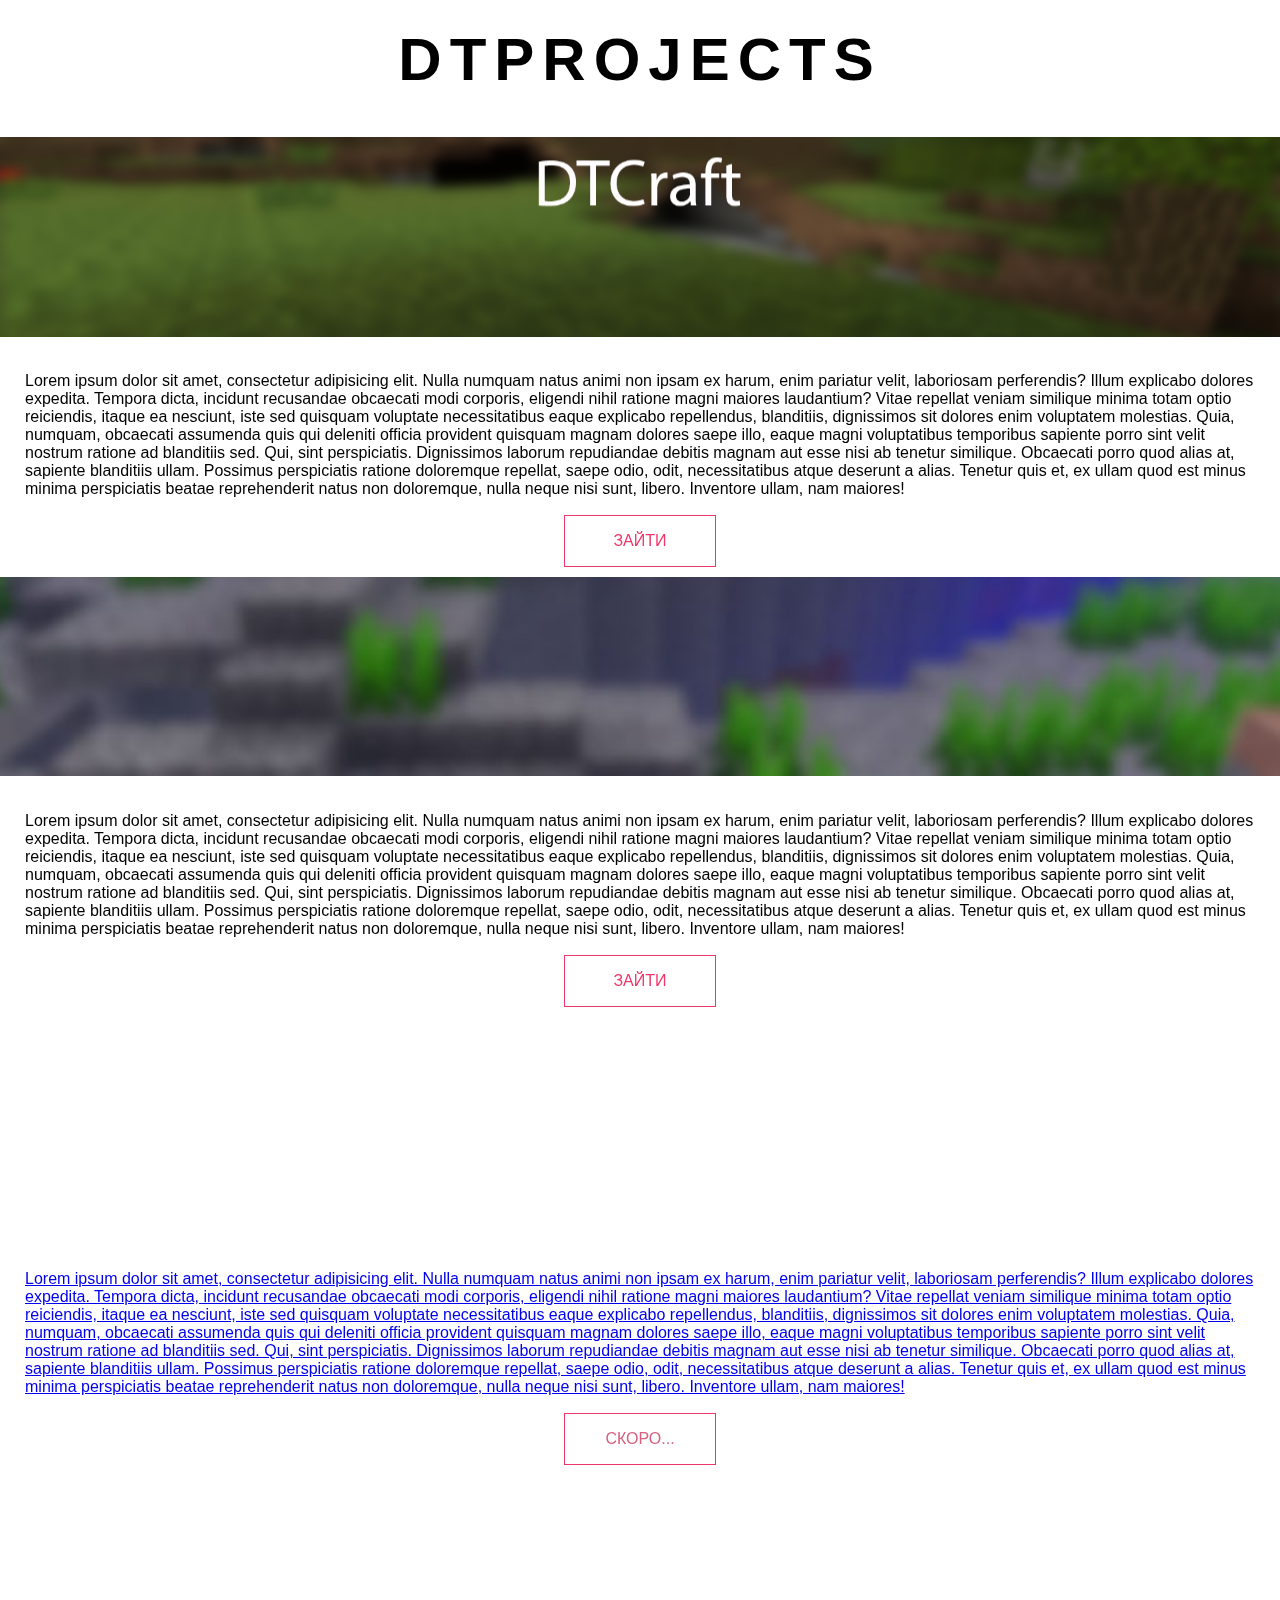
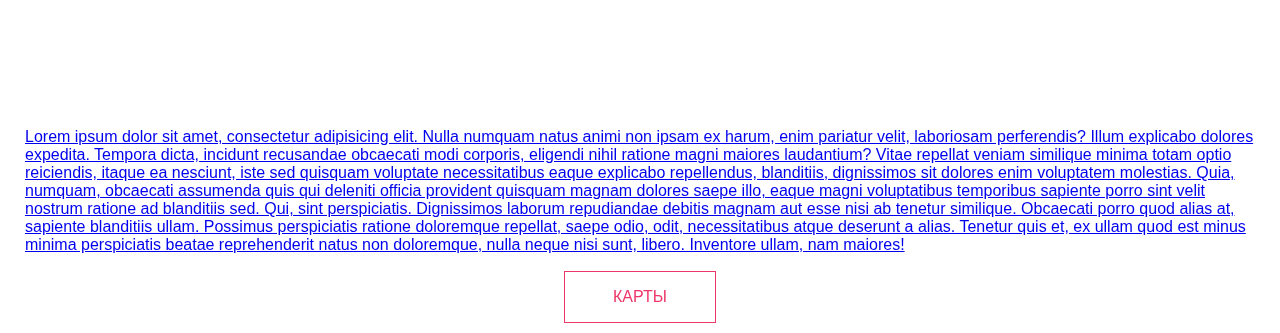
<file: index.html>
<!DOCTYPE html>
<html lang="en">
<head>
    <meta charset="UTF-8">
    <meta name="viewport" content="width=device-width, initial-scale=1.0">
    <title>DTProjects</title>
    <style>
        body {
            margin: 0px;
            padding: 0px;
        }
        .image {
            width: 100%;
            min-height: 200px;
            background: transparent;
        }
        nav {
            font-family: sans-serif;
            margin: 25px;
            margin-top: 35px;
            text-align: left;
        }
        #button {
            text-decoration: none;
            width: 150px; height: 50px;
            font-family: arial;
            text-transform: uppercase;
            color: #ee3769;
            position: absolute;
            left: 50%; right: 50%;
            transform: translate(-50%, -50%);
            cursor: pointer;
            border: 1px solid #ee3769;
            text-align: center;
            line-height: 50px;
            overflow: hidden;
            transition: color 0.3s ease-out;
        }
        #button::before {
            position: absolute;
            top: 0; left: 0; right: 0; bottom: 0;
            margin: auto;
            content: "";
            border-radius: 50%;
            display: block;
            width: 300px; height: 300px;
            left: -75px;
            transition: box-shadow 0.6s ease-out;
            z-index: -1;
        }
        #button:hover {
            color: #fff;
        }
        #button:hover::before {
            box-shadow: inset 0 0 0 160px #ee3769;
        }
        .logo {
            text-transform: uppercase;
            font-family: arial;
            text-align: center;
            margin: 25px;
            font-size: 60px;
            font-weight: 700;
            letter-spacing: 8px;
            animation: logo 3s 1;
        }
         #buttonbl {
            text-decoration: none;
            width: 150px; height: 50px;
            font-family: arial;
            text-transform: uppercase;
            color: #d66181;
            position: absolute;
            left: 50%; right: 50%;
            transform: translate(-50%, -50%);
            cursor: pointer;
            border: 1px solid #ee3769;
            text-align: center;
            line-height: 50px;
            overflow: hidden;
            transition: color 0.3s ease-out;
        }
        @keyframes logo {
            0% {
                color: white;
                letter-spacing: 18px;
                transform: scale(1.5) move(5px);
            }
            100% {
                color: black;
                letter-spacing: 8px;
            }
        }
    </style>
</head>
<body>
    <script src="https://ajax.googleapis.com/ajax/libs/jquery/1.11.0/jquery.min.js"></script>
    <script src="parallax.min.js"></script>
<!--    <div align="center"><img src="logo.png"></div>-->
   <div class="logo">DTProjects</div>
    <br/>
    <div class="image" data-parallax="scroll" data-image-src="dtc.png"></div>
    <nav>Lorem ipsum dolor sit amet, consectetur adipisicing elit. Nulla numquam natus animi non ipsam ex harum, enim pariatur velit, laboriosam perferendis? Illum explicabo dolores expedita. Tempora dicta, incidunt recusandae obcaecati modi corporis, eligendi nihil ratione magni maiores laudantium? Vitae repellat veniam similique minima totam optio reiciendis, itaque ea nesciunt, iste sed quisquam voluptate necessitatibus eaque explicabo repellendus, blanditiis, dignissimos sit dolores enim voluptatem molestias. Quia, numquam, obcaecati assumenda quis qui deleniti officia provident quisquam magnam dolores saepe illo, eaque magni voluptatibus temporibus sapiente porro sint velit nostrum ratione ad blanditiis sed. Qui, sint perspiciatis. Dignissimos laborum repudiandae debitis magnam aut esse nisi ab tenetur similique. Obcaecati porro quod alias at, sapiente blanditiis ullam. Possimus perspiciatis ratione doloremque repellat, saepe odio, odit, necessitatibus atque deserunt a alias. Tenetur quis et, ex ullam quod est minus minima perspiciatis beatae reprehenderit natus non doloremque, nulla neque nisi sunt, libero. Inventore ullam, nam maiores!</nav>
    <br/>
    <a href="dtcraft.html"><div id="button">зайти</div></a>
    <br/><br/>
    <div class="image" data-parallax="scroll" data-image-src="squidl.jpg"></div>
    <nav>Lorem ipsum dolor sit amet, consectetur adipisicing elit. Nulla numquam natus animi non ipsam ex harum, enim pariatur velit, laboriosam perferendis? Illum explicabo dolores expedita. Tempora dicta, incidunt recusandae obcaecati modi corporis, eligendi nihil ratione magni maiores laudantium? Vitae repellat veniam similique minima totam optio reiciendis, itaque ea nesciunt, iste sed quisquam voluptate necessitatibus eaque explicabo repellendus, blanditiis, dignissimos sit dolores enim voluptatem molestias. Quia, numquam, obcaecati assumenda quis qui deleniti officia provident quisquam magnam dolores saepe illo, eaque magni voluptatibus temporibus sapiente porro sint velit nostrum ratione ad blanditiis sed. Qui, sint perspiciatis. Dignissimos laborum repudiandae debitis magnam aut esse nisi ab tenetur similique. Obcaecati porro quod alias at, sapiente blanditiis ullam. Possimus perspiciatis ratione doloremque repellat, saepe odio, odit, necessitatibus atque deserunt a alias. Tenetur quis et, ex ullam quod est minus minima perspiciatis beatae reprehenderit natus non doloremque, nulla neque nisi sunt, libero. Inventore ullam, nam maiores!</nav>
    <br/>
    <a href="squidl.html"><div id="button">зайти</div>
    <br/> <br/>
    <br/>
    <div class="image" data-parallax="scroll" data-image-src="dts.png"></div>
    <nav>Lorem ipsum dolor sit amet, consectetur adipisicing elit. Nulla numquam natus animi non ipsam ex harum, enim pariatur velit, laboriosam perferendis? Illum explicabo dolores expedita. Tempora dicta, incidunt recusandae obcaecati modi corporis, eligendi nihil ratione magni maiores laudantium? Vitae repellat veniam similique minima totam optio reiciendis, itaque ea nesciunt, iste sed quisquam voluptate necessitatibus eaque explicabo repellendus, blanditiis, dignissimos sit dolores enim voluptatem molestias. Quia, numquam, obcaecati assumenda quis qui deleniti officia provident quisquam magnam dolores saepe illo, eaque magni voluptatibus temporibus sapiente porro sint velit nostrum ratione ad blanditiis sed. Qui, sint perspiciatis. Dignissimos laborum repudiandae debitis magnam aut esse nisi ab tenetur similique. Obcaecati porro quod alias at, sapiente blanditiis ullam. Possimus perspiciatis ratione doloremque repellat, saepe odio, odit, necessitatibus atque deserunt a alias. Tenetur quis et, ex ullam quod est minus minima perspiciatis beatae reprehenderit natus non doloremque, nulla neque nisi sunt, libero. Inventore ullam, nam maiores!</nav>
    <br/>
    <div id="buttonbl">скоро...</div>
    <br/><br/>
    <br/>
    <div class="image" data-parallax="scroll" data-image-src="maps.png"></div>
    <nav>Lorem ipsum dolor sit amet, consectetur adipisicing elit. Nulla numquam natus animi non ipsam ex harum, enim pariatur velit, laboriosam perferendis? Illum explicabo dolores expedita. Tempora dicta, incidunt recusandae obcaecati modi corporis, eligendi nihil ratione magni maiores laudantium? Vitae repellat veniam similique minima totam optio reiciendis, itaque ea nesciunt, iste sed quisquam voluptate necessitatibus eaque explicabo repellendus, blanditiis, dignissimos sit dolores enim voluptatem molestias. Quia, numquam, obcaecati assumenda quis qui deleniti officia provident quisquam magnam dolores saepe illo, eaque magni voluptatibus temporibus sapiente porro sint velit nostrum ratione ad blanditiis sed. Qui, sint perspiciatis. Dignissimos laborum repudiandae debitis magnam aut esse nisi ab tenetur similique. Obcaecati porro quod alias at, sapiente blanditiis ullam. Possimus perspiciatis ratione doloremque repellat, saepe odio, odit, necessitatibus atque deserunt a alias. Tenetur quis et, ex ullam quod est minus minima perspiciatis beatae reprehenderit natus non doloremque, nulla neque nisi sunt, libero. Inventore ullam, nam maiores!</nav>
    <br/>
    <a href="https://dtcraft.cf/dtprojects/maps"><div id="button">карты</div></a>
    <br/><br/>
</body>
</html>
</file>
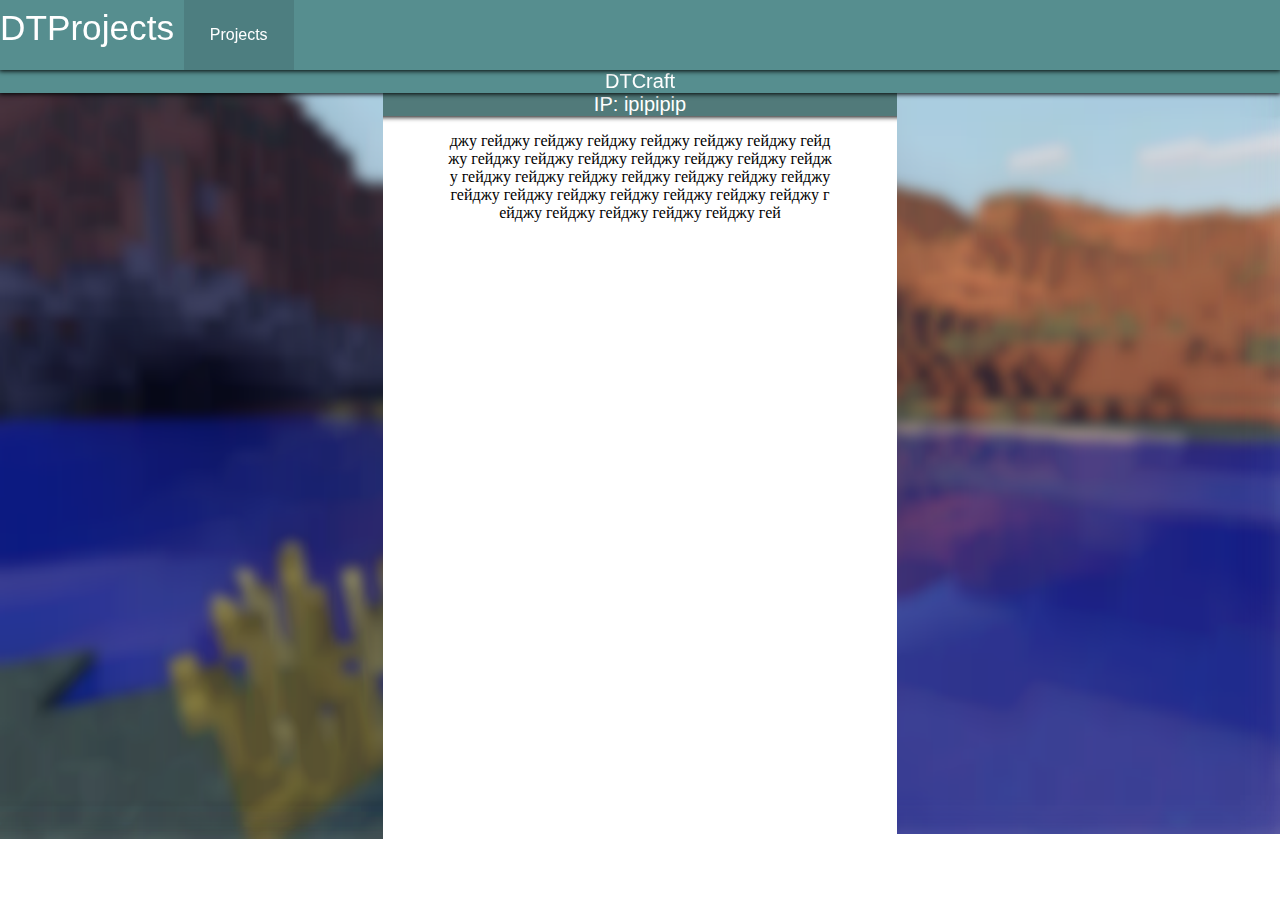
<file: dtcraft.html>
<!DOCTYPE html>
<html lang="en">
<head>
    <meta charset="UTF-8">
    <title>DTProjects</title>
    <script src="https:code.jquery.com/jquery-3.1.1.js"></script>
    <link rel="stylesheet" href="res/standart.css">
    <style>
        #nav1 {
            background-color: #568e8f;
        }
        #headr {
            background-color: #568e8f;
        }
        #submenu a:hover {
            background-color: #436e70;
        }
        #submenu {
            background-color: #568e8f;
        }
        #item {
            background-color: #4d7e80;
        }
        #picked {
             background-color: #436e70;
        }
       #nav2 {
           background-color: #517a7a;
        }
       #head1 {
            background-color: #4e8082;
        }
        </style>
</head>
<body>
    <script src="https://ajax.googleapis.com/ajax/libs/jquery/1.11.0/jquery.min.js"></script>
     <div id="layer"><div id="headr">DTProjects     <div class="menu">
  <div id="item">Projects</div>
  <div id="submenu">
    <a href="" id="picked">DTCraft</a>
    <a href="#">DTShaders</a>
    <a href="squidl.html">SquidL</a>
    <a href="maps.html">Maps</a>
    </div></div>
    </div>
         <div id="nav1" align="center">DTCraft</div></div>
        <div id="nav2"><div id="nav" align="center">IP: <span id="ip">ipipipip</span></div></div>
        <div id="text" align="center"><p>
                джу гейджу гейджу гейджу гейджу гейджу гейджу гейджу гейджу гейджу
                гейджу гейджу гейджу гейджу гейджу гейджу гейджу гейджу гейджу гейджу
                гейджу гейджу гейджу гейджу гейджу гейджу гейджу гейджу гейджу гейджу
                гейджу гейджу гейджу гейджу гей
                </p>
        </div>
        <img id="bg1" src="res/bg1.png">
        <img id="bg2" src="res/bg2.png">
    <script>
       $("#item").click(function() {
  $("#submenu").slideToggle(500);
}); 
    </script>
</body>
</html>
</file>
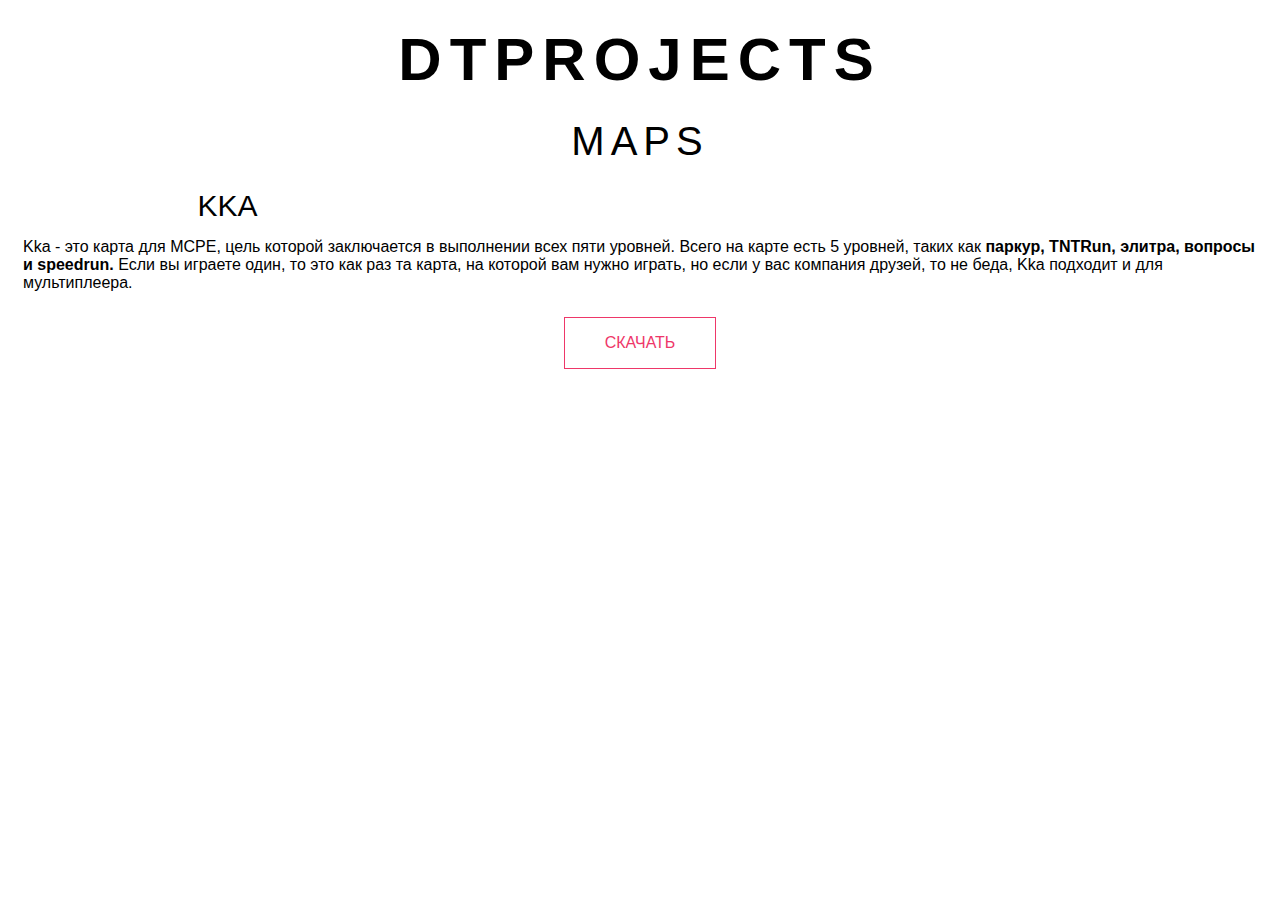
<file: maps.html>
<!DOCTYPE html>
<html lang="ru">
<head>
    <meta charset="UTF-8">
    <title>DTP / Maps</title>
    <style>
        .logo {
            text-transform: uppercase;
            font-family: arial;
            text-align: center;
            margin: 25px;
            font-size: 60px;
            font-weight: 700;
            letter-spacing: 8px;
            animation: logo 3s 1;
        }
        .logo2 {
            text-transform: uppercase;
            font-family: arial;
            text-align: center;
            margin: 25px; margin-top: 15px;
            font-size: 40px;
            font-weight: 500;
            letter-spacing: 6px;
            animation: logo2 3s
        }
        .title {
            text-transform: uppercase;
            font-family: arial;
            text-align: left;
            margin-left: 15%;
            font-weight: 300;
            font-size: 30px;
        }
        .desc {
            margin: 15px;
            font-family: sans-serif;
        }
        #button {
            text-decoration: none;
            width: 150px; height: 50px;
            font-family: arial;
            text-transform: uppercase;
            color: #ee3769;
            position: absolute;
            left: 50%; right: 50%;
            transform: translate(-50%, -50%);
            cursor: pointer;
            border: 1px solid #ee3769;
            text-align: center;
            line-height: 50px;
            overflow: hidden;
            transition: color 0.3s ease-out;
        }
        #button::before {
            position: absolute;
            top: 0; left: 0; right: 0; bottom: 0;
            margin: auto;
            content: "";
            border-radius: 50%;
            display: block;
            width: 300px; height: 300px;
            left: -75px;
            transition: box-shadow 0.6s ease-out;
            z-index: -1;
        }
        #button:hover {
            color: #fff;
        }
        #button:hover::before {
            box-shadow: inset 0 0 0 160px #ee3769;
        }
        @keyframes logo {
            0% {
                color: white;
                letter-spacing: 18px;
                transform: scale(1.5) move(5px);
            }
            100% {
                color: black;
                letter-spacing: 8px;
            }
        }
        @keyframes logo2 {
            0% {
                color: white;
                letter-spacing: 18px;
                transform: scale(1.5) move(5px);
            }
            50% {
                color: white;
                letter-spacing: 18px;
                transform: scale(1.5) move(5px);
            }
            100% {
                color: black;
                letter-spacing: 6px;
            }
        }
    </style>
</head>
<body>
    <div class="logo">dtprojects</div>
    <div class="logo2">maps</div>
    <div class="title">kka</div>
    <div class="desc">Kka - это карта для MCPE, цель которой заключается в выполнении всех пяти уровней. Всего на карте есть 5 уровней, таких как <strong>паркур, TNTRun, элитра, вопросы и speedrun.</strong> Если вы играете один, то это как раз та карта, на которой вам нужно играть, но если у вас компания друзей, то не беда, Kka подходит и для мультиплеера.</div> <br/> <br/>
    <a href="http://0x10c-zone.ru/load/karty_dlja_minecraft_pe/karta_kka_dlja_minecraft_pe_1_2/12-1-0-14784"><div id="button">скачать</div></a>
</body>
</html>
</file>
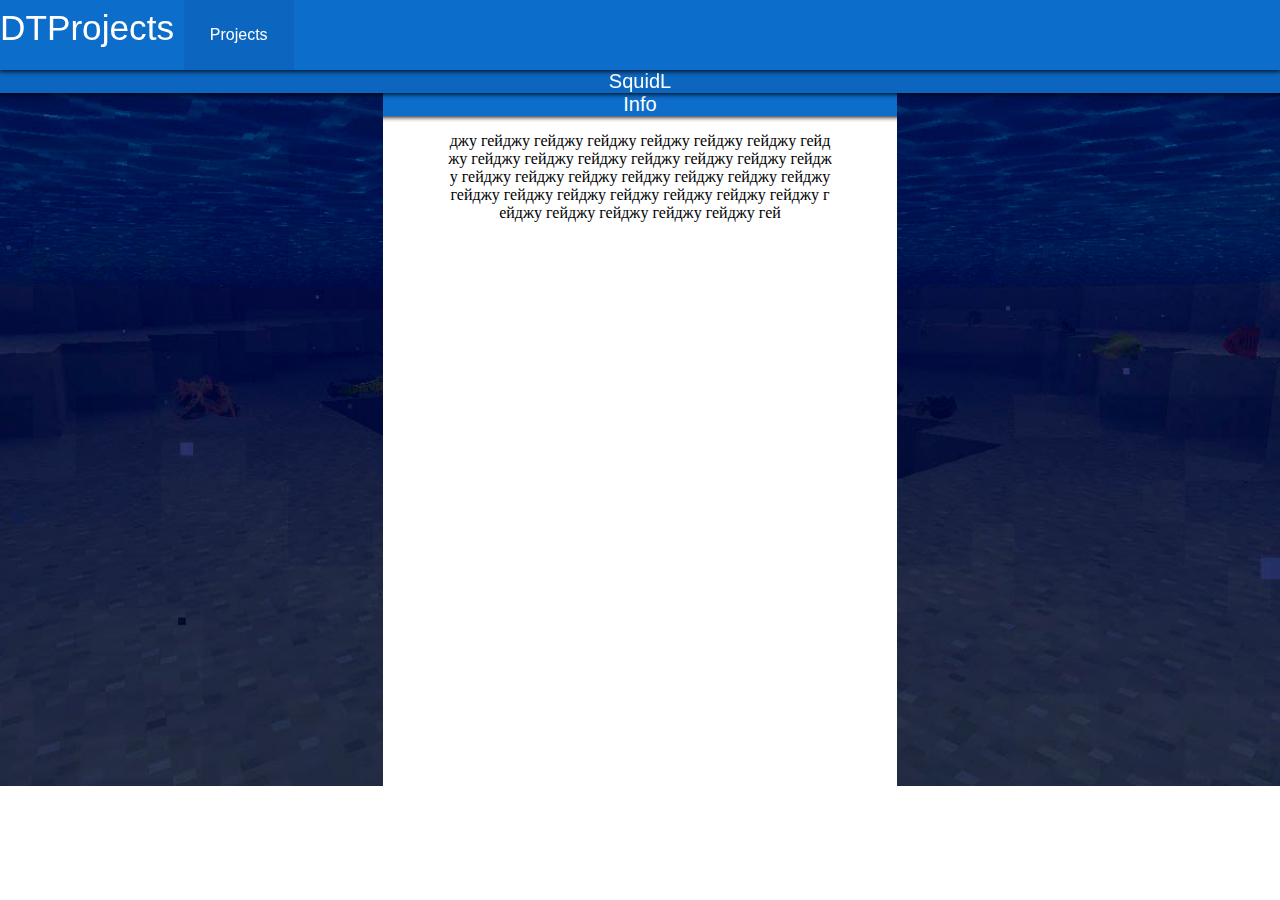
<file: squidl.html>
<!DOCTYPE html>
<html lang="en">
<head>
    <meta charset="UTF-8">
    <title>DTProjects</title>
    <script src="https:code.jquery.com/jquery-3.1.1.js"></script>
    <link rel="stylesheet" href="res/standart.css">
    <style>
        #nav1 {
            background-color: #0c66c0;
        }
        #headr {
            background-color: #0d6dcb;
        }
        #submenu a:hover {
            background-color: #0b59a8;
        }
        #submenu {
            background-color:  #0c66c0;
        }
        #item {
            background-color:  #0c66c0;
        }
        #picked {
            background-color: #0b59a8;
        }
        #nav2 {
           background-color: #0d6dcb;
        }
       #head1 {
            background-color: #4e8082;
        }
      </style>
</head>
<body>
    <script src="https://ajax.googleapis.com/ajax/libs/jquery/1.11.0/jquery.min.js"></script>
     <div id="layer"><div id="headr">DTProjects  <div class="menu">
  <div id="item">Projects</div>
  <div id="submenu">
    <a href="dtcraft.html">DTCraft</a>
    <a href="#">DTShaders</a>
    <a href="" id="picked">SquidL</a>
    <a href="maps.html">Maps</a>
  </div></div>
    </div>
         <div id="nav1" align="center">SquidL</div></div>
        <div id="nav2"><div id="nav" align="center">Info</div></div>
        <div id="text" align="center"><p>
                джу гейджу гейджу гейджу гейджу гейджу гейджу гейджу гейджу гейджу
                гейджу гейджу гейджу гейджу гейджу гейджу гейджу гейджу гейджу гейджу
                гейджу гейджу гейджу гейджу гейджу гейджу гейджу гейджу гейджу гейджу
                гейджу гейджу гейджу гейджу гей
                </p>
        </div>
        <img id="bg1" src="res/bg1sq.png">
        <img id="bg2" src="res/bg2sq.png">
    <script>
       $("#item").click(function() {
  $("#submenu").slideToggle(500);
}); 
    </script>
</body>
</html>
</file>
<file: res/standart.css>
body {
            margin: 0;
            padding: 0;
}
     #item {
    color: white;
    padding: 26px;
    font-size: 16px;
    border: none;
    cursor: pointer;
}
.menu {
    position: relative;
    display: inline-block;
}
#submenu {
   display: none;
    position: absolute;
    background-color: #00e600;
    min-width: 160px;
    box-shadow: 0px 8px 16px 0px rgba(0,0,0,0.2);
}
#submenu a {
    color: white;
    padding: 12px 16px;
    text-decoration: none;
    display: block;
    font-size: 70%;
}
#headr {
    position: relative;
    top: 0;
    font-size: 220%;
    color: white;
    font-family: Arial;
    box-shadow: 0px 0px 5px 1px black;
}
#layer {
    z-index: 15;
    position: relative;
}
#nav1 {
    font-size: 20px;
    font-family: Arial;
    box-shadow: 0px 0px 5px 1px black;
    color: white;
}
#nav2 {
           color: white;
           font-size: 20px;
           font-family: 'Open Sans', sans-serif;
           box-shadow: 1px 1px 5px black;
           height: 5%;
           z-index: 11;
}
 #bg1 {
            position: fixed;
            left: -1px;
            top: -1px;
            z-index: 10;
            width: 30%;
}
        #bg2 {
            position: fixed;
            right: -1px;
            top: -1px;
            z-index: 10;
            width: 30%;
}
       p {
           word-break: break-all;
           width: 30%;                                                                            
}
</file>
